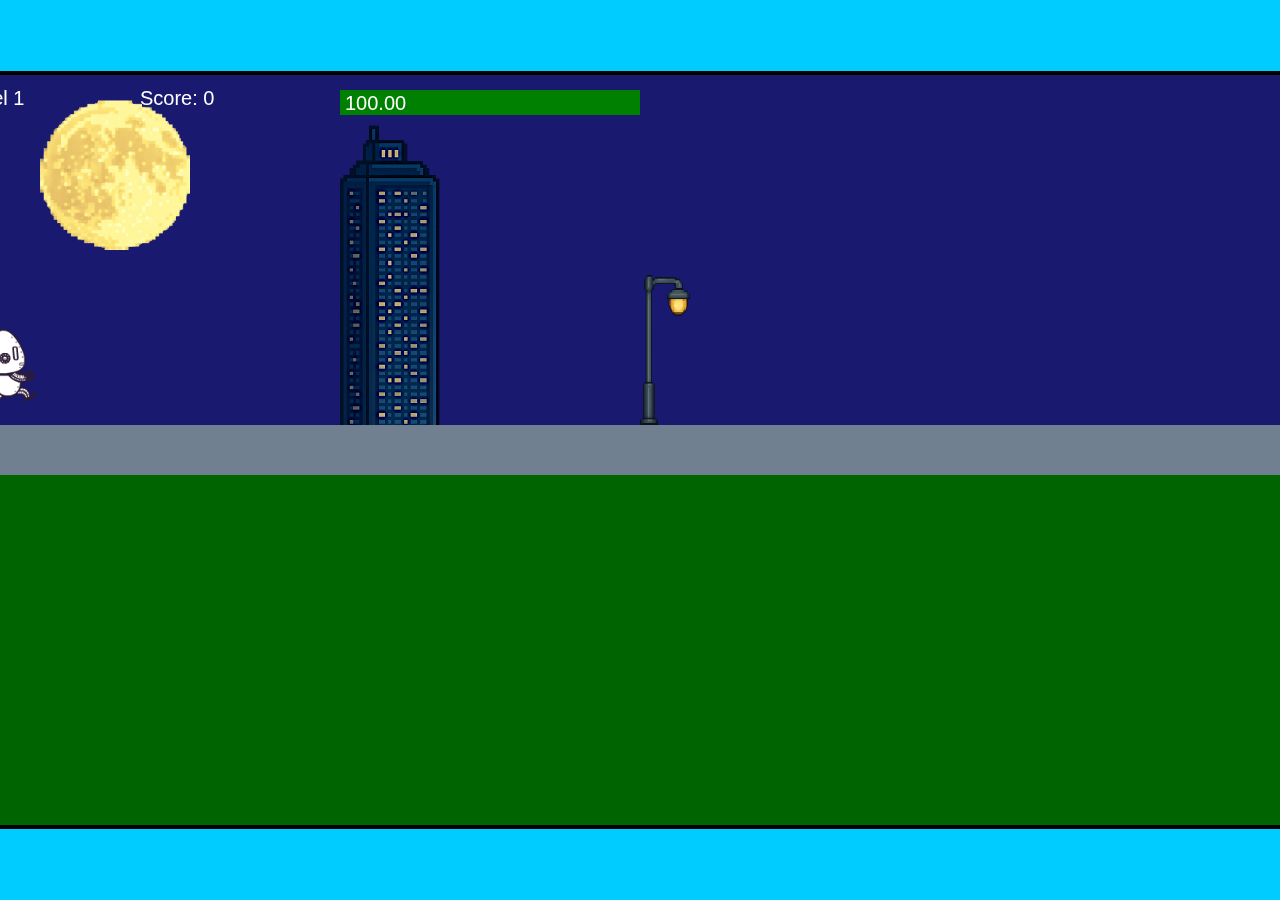
<file: fsd-projects/runtime/index.html>
<!DOCTYPE html>
<html lang="en">
  <head>
    <meta charset="UTF-8" />
    <meta name="viewport" content="width=device-width, initial-scale=1.0" />
    <title>Runtime Neo</title>
    <link rel="stylesheet" href="runtime.css" />
    <script src="https://code.jquery.com/jquery-3.1.0.js"></script>
    <script src="setup.js"></script>
    <script src="levels.js"></script>
    <script src="scenery.js"></script>
    <script src="student.js"></script>
    <script src="main.js"></script>
  </head>
  <body id="body">
    <canvas id="gameCanvas" width="1400" height="750"></canvas>
    <img id="player" src="images/halle.png" />
    <img id="projectile" src="images/projectile.png" />
    <img id="basicPlatform" src="images/interactable/basicPlatform.png" />
    <img id="spikes" src="images/interactable/spikes.png" />
    <img id="bug" src="images/interactable/bug.png" />
    <img id="healthUp" src="images/interactable/healthUp.png" />
    <img id="flag" src="images/interactable/flag.png" />
    <img id="moon" src="images/backgrounds/moon.png" />
    <img id="building" src="images/backgrounds/building.png" />
    <img id="lamp" src="images/backgrounds/lamp.png" />
  </body>
</html>
</file>
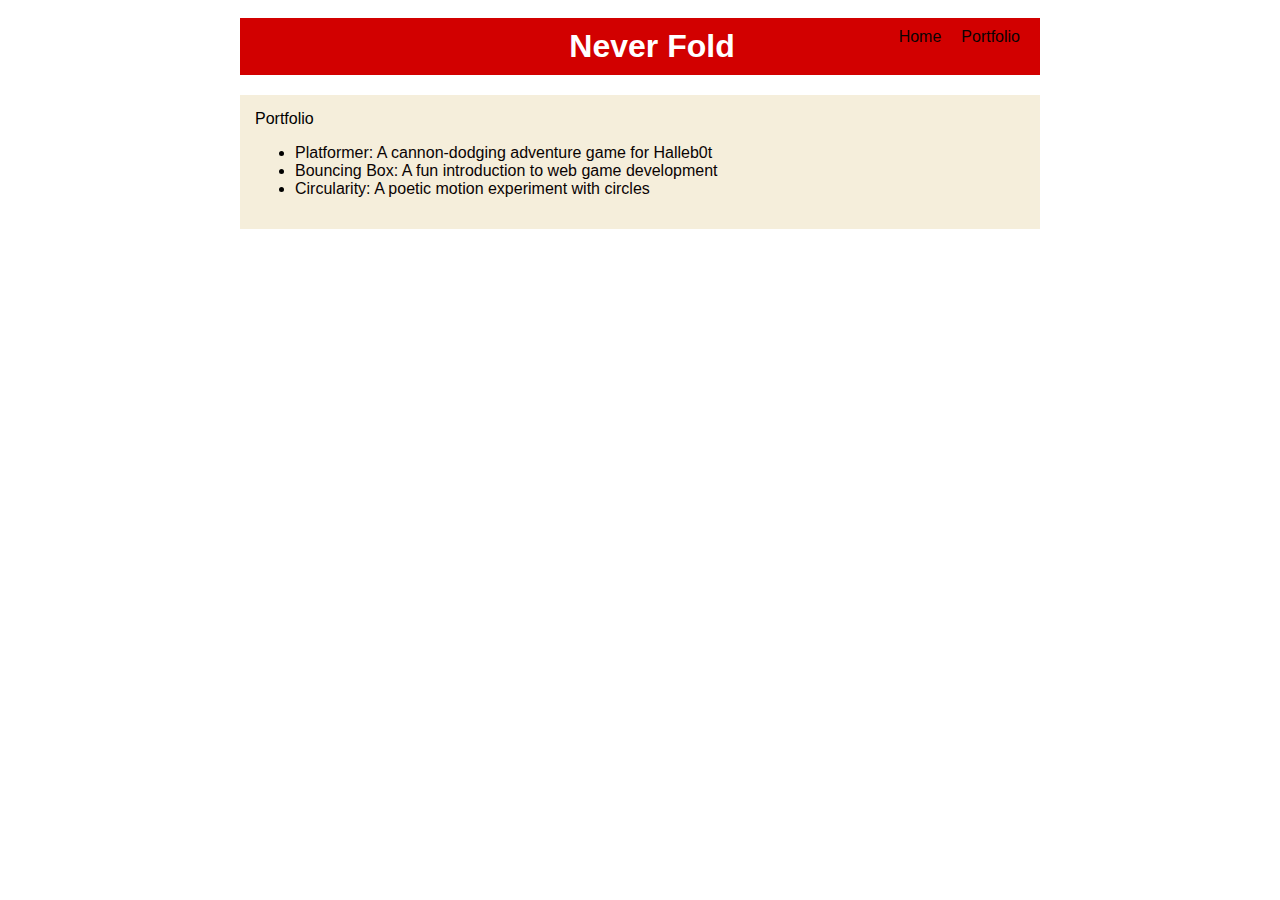
<file: portfolio.html>
<!DOCTYPE html>
<html>
  <head>
    <title>Dont Fold Under Pressure</title>
  </head>

  <body>
    <!-- All content goes here -->
    <div id="all-contents">
      <nav>
  <h1><!DOCTYPE html>
<html>
  <head>
    <title>CHANGE ME</title>
   <link rel="stylesheet" href="style.css" />
</head>
  </head>

  <body>
    <!-- All content goes here -->
    <div id="all-contents">
      
    </div>
  </body>
  <h1>Never Fold</h1>
     <ul id="nav-ul">
      <li class="nav-li">
        <a href="index.html">Home</a>
      </li>
      <li class="nav-li">
        <a href="portfolio.html">Portfolio</a>
      </li>
      </ul>
      </nav> 
      
    <main>
       <div class="content"
          <h1>Portfolio</h1>
          <ul id="portfolo">
           <li>
  <a href="fsd-projects/platformer/">Platformer: A cannon-dodging adventure game for Halleb0t</a>
</li>
<li>
  <a href="fsd-projects/bouncing-box/">Bouncing Box: A fun introduction to web game development</a>
</li>
<li>
  <a href="fsd-projects/circularity/">Circularity: A poetic motion experiment with circles</a>
</li> 
          </ul>
        
        </main>
    </div>
  </body>
</html>
</file>
<file: fsd-projects/runtime/runtime.css>
/* runtime.css */
/* Styles for Runtime Neo auto-runner game */

img {
  display: none;
}

#gameCanvas {
  position: absolute;
  border: 4px solid #000;
  top: 50%;
  left: 50%;
  transform: translate(-50%, -50%);
}

body {
  margin: 0;
  background-color: #00ccff;
  font-family: Arial, sans-serif;
  text-align: center;
  overflow: hidden;
}
</file>
<file: style.css>
body {
    background: rgb(255, 255, 255);
    color: rgb(0, 0, 0);
    padding: 10px;
    font-family: Arial, sans-serif;
}

#all-contents {
    max-width: 800px;
    margin: auto;
}

/* navigation menu */
nav {
    background: #d20000;
    margin: 0 auto;
    display: flex;
    padding: 10px;
    margin-bottom: 20px;
}

h1 {
    display: flex;
    align-items: center;
    color: white;
    flex: 1;
    margin: 0;
}

#nav-ul {
    list-style-type: none;
    margin: 0;
    padding: 0;
    display: flex;
}

.nav-li {
    display: inline-block;
    padding: 0 10px;
}

a {
    text-decoration: none;
    color: #0a0303;
}

/* main container area beneath menu */
main {
    background: rgb(245, 238, 219);
    display: flex;
    margin-top: 20px;
}

.sidebar {
    margin-right: 25px;
    padding: 10px;
}

.sidebar-img {
    width: 200px;
}

.content {
    flex: 1;
    padding: 15px;
}

/* interests section styles */
#interests {
    border: 4px silver ridge;
    padding: 8px;
    margin-top: 20px;
}

h2, h3 {
    margin: 0px;
}
</file>
